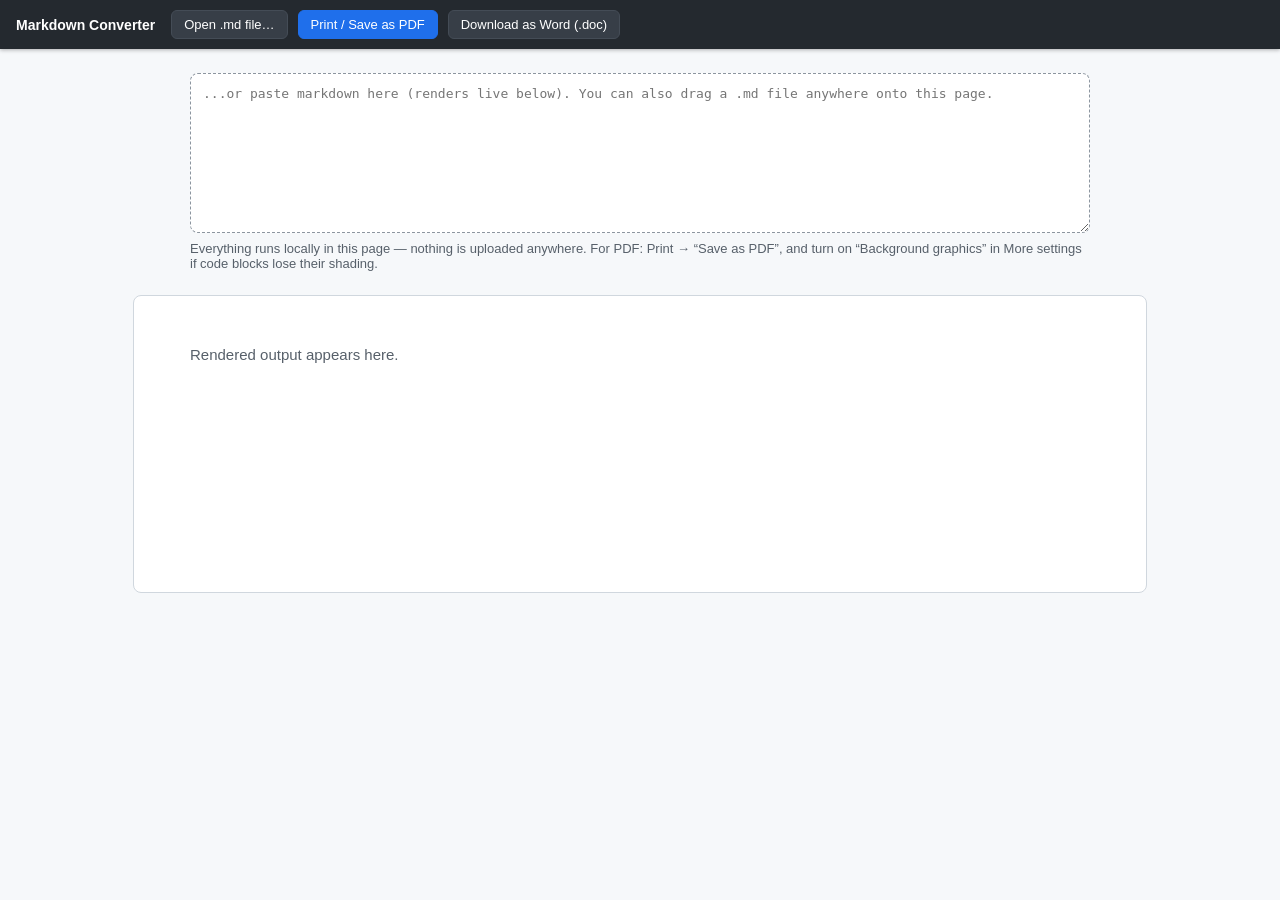
<file: Markdown-Converter/index.html>
<!DOCTYPE html>
<html lang="en">
<head>
<meta charset="utf-8">
<meta name="viewport" content="width=device-width, initial-scale=1">
<title>Markdown Converter</title>
<style>
/**
 * Minified by jsDelivr using clean-css v5.3.3.
 * Original file: /npm/github-markdown-css@5.5.1/github-markdown-light.css
 *
 * Do NOT use SRI with dynamically generated files! More information: https://www.jsdelivr.com/using-sri-with-dynamic-files
 */
.markdown-body{-ms-text-size-adjust:100%;-webkit-text-size-adjust:100%;margin:0;color:#1f2328;background-color:#fff;font-family:-apple-system,BlinkMacSystemFont,"Segoe UI","Noto Sans",Helvetica,Arial,sans-serif,"Apple Color Emoji","Segoe UI Emoji";font-size:16px;line-height:1.5;word-wrap:break-word}.markdown-body .octicon{display:inline-block;fill:currentColor;vertical-align:text-bottom}.markdown-body h1:hover .anchor .octicon-link:before,.markdown-body h2:hover .anchor .octicon-link:before,.markdown-body h3:hover .anchor .octicon-link:before,.markdown-body h4:hover .anchor .octicon-link:before,.markdown-body h5:hover .anchor .octicon-link:before,.markdown-body h6:hover .anchor .octicon-link:before{width:16px;height:16px;content:' ';display:inline-block;background-color:currentColor;-webkit-mask-image:url("data:image/svg+xml,<svg xmlns='http://www.w3.org/2000/svg' viewBox='0 0 16 16' version='1.1' aria-hidden='true'><path fill-rule='evenodd' d='M7.775 3.275a.75.75 0 001.06 1.06l1.25-1.25a2 2 0 112.83 2.83l-2.5 2.5a2 2 0 01-2.83 0 .75.75 0 00-1.06 1.06 3.5 3.5 0 004.95 0l2.5-2.5a3.5 3.5 0 00-4.95-4.95l-1.25 1.25zm-4.69 9.64a2 2 0 010-2.83l2.5-2.5a2 2 0 012.83 0 .75.75 0 001.06-1.06 3.5 3.5 0 00-4.95 0l-2.5 2.5a3.5 3.5 0 004.95 4.95l1.25-1.25a.75.75 0 00-1.06-1.06l-1.25 1.25a2 2 0 01-2.83 0z'></path></svg>");mask-image:url("data:image/svg+xml,<svg xmlns='http://www.w3.org/2000/svg' viewBox='0 0 16 16' version='1.1' aria-hidden='true'><path fill-rule='evenodd' d='M7.775 3.275a.75.75 0 001.06 1.06l1.25-1.25a2 2 0 112.83 2.83l-2.5 2.5a2 2 0 01-2.83 0 .75.75 0 00-1.06 1.06 3.5 3.5 0 004.95 0l2.5-2.5a3.5 3.5 0 00-4.95-4.95l-1.25 1.25zm-4.69 9.64a2 2 0 010-2.83l2.5-2.5a2 2 0 012.83 0 .75.75 0 001.06-1.06 3.5 3.5 0 00-4.95 0l-2.5 2.5a3.5 3.5 0 004.95 4.95l1.25-1.25a.75.75 0 00-1.06-1.06l-1.25 1.25a2 2 0 01-2.83 0z'></path></svg>")}.markdown-body details,.markdown-body figcaption,.markdown-body figure{display:block}.markdown-body summary{display:list-item}.markdown-body [hidden]{display:none!important}.markdown-body a{background-color:transparent;color:#0969da;text-decoration:none}.markdown-body abbr[title]{border-bottom:none;-webkit-text-decoration:underline dotted;text-decoration:underline dotted}.markdown-body b,.markdown-body strong{font-weight:600}.markdown-body dfn{font-style:italic}.markdown-body h1{margin:.67em 0;font-weight:600;padding-bottom:.3em;font-size:2em;border-bottom:1px solid #d7dde3}.markdown-body mark{background-color:#fff8c5;color:#1f2328}.markdown-body small{font-size:90%}.markdown-body sub,.markdown-body sup{font-size:75%;line-height:0;position:relative;vertical-align:baseline}.markdown-body sub{bottom:-.25em}.markdown-body sup{top:-.5em}.markdown-body img{border-style:none;max-width:100%;box-sizing:content-box;background-color:#fff}.markdown-body code,.markdown-body kbd,.markdown-body pre,.markdown-body samp{font-family:monospace;font-size:1em}.markdown-body figure{margin:1em 40px}.markdown-body hr{box-sizing:content-box;overflow:hidden;background:0 0;border-bottom:1px solid #d7dde3;height:.25em;padding:0;margin:24px 0;background-color:#d0d7de;border:0}.markdown-body input{font:inherit;margin:0;overflow:visible;font-family:inherit;font-size:inherit;line-height:inherit}.markdown-body [type=button],.markdown-body [type=reset],.markdown-body [type=submit]{-webkit-appearance:button;appearance:button}.markdown-body [type=checkbox],.markdown-body [type=radio]{box-sizing:border-box;padding:0}.markdown-body [type=number]::-webkit-inner-spin-button,.markdown-body [type=number]::-webkit-outer-spin-button{height:auto}.markdown-body [type=search]::-webkit-search-cancel-button,.markdown-body [type=search]::-webkit-search-decoration{-webkit-appearance:none;appearance:none}.markdown-body ::-webkit-input-placeholder{color:inherit;opacity:.54}.markdown-body ::-webkit-file-upload-button{-webkit-appearance:button;appearance:button;font:inherit}.markdown-body a:hover{text-decoration:underline}.markdown-body ::placeholder{color:#6e7781;opacity:1}.markdown-body hr::before{display:table;content:""}.markdown-body hr::after{display:table;clear:both;content:""}.markdown-body table{border-spacing:0;border-collapse:collapse;display:block;width:max-content;max-width:100%;overflow:auto}.markdown-body td,.markdown-body th{padding:0}.markdown-body details summary{cursor:pointer}.markdown-body details:not([open])>:not(summary){display:none!important}.markdown-body [role=button]:focus,.markdown-body a:focus,.markdown-body input[type=checkbox]:focus,.markdown-body input[type=radio]:focus{outline:2px solid #0969da;outline-offset:-2px;box-shadow:none}.markdown-body [role=button]:focus:not(:focus-visible),.markdown-body a:focus:not(:focus-visible),.markdown-body input[type=checkbox]:focus:not(:focus-visible),.markdown-body input[type=radio]:focus:not(:focus-visible){outline:solid 1px transparent}.markdown-body [role=button]:focus-visible,.markdown-body a:focus-visible,.markdown-body input[type=checkbox]:focus-visible,.markdown-body input[type=radio]:focus-visible{outline:2px solid #0969da;outline-offset:-2px;box-shadow:none}.markdown-body a:not([class]):focus,.markdown-body a:not([class]):focus-visible,.markdown-body input[type=checkbox]:focus,.markdown-body input[type=checkbox]:focus-visible,.markdown-body input[type=radio]:focus,.markdown-body input[type=radio]:focus-visible{outline-offset:0}.markdown-body kbd{display:inline-block;padding:3px 5px;font:11px ui-monospace,SFMono-Regular,SF Mono,Menlo,Consolas,Liberation Mono,monospace;line-height:10px;color:#1f2328;vertical-align:middle;background-color:#f6f8fa;border:solid 1px rgba(175,184,193,.2);border-bottom-color:rgba(175,184,193,.2);border-radius:6px;box-shadow:inset 0 -1px 0 rgba(175,184,193,.2)}.markdown-body h1,.markdown-body h2,.markdown-body h3,.markdown-body h4,.markdown-body h5,.markdown-body h6{margin-top:24px;margin-bottom:16px;font-weight:600;line-height:1.25}.markdown-body h2{font-weight:600;padding-bottom:.3em;font-size:1.5em;border-bottom:1px solid #d7dde3}.markdown-body h3{font-weight:600;font-size:1.25em}.markdown-body h4{font-weight:600;font-size:1em}.markdown-body h5{font-weight:600;font-size:.875em}.markdown-body h6{font-weight:600;font-size:.85em;color:#656d76}.markdown-body p{margin-top:0;margin-bottom:10px}.markdown-body blockquote{margin:0;padding:0 1em;color:#656d76;border-left:.25em solid #d0d7de}.markdown-body ol,.markdown-body ul{margin-top:0;margin-bottom:0;padding-left:2em}.markdown-body ol ol,.markdown-body ul ol{list-style-type:lower-roman}.markdown-body ol ol ol,.markdown-body ol ul ol,.markdown-body ul ol ol,.markdown-body ul ul ol{list-style-type:lower-alpha}.markdown-body dd{margin-left:0}.markdown-body code,.markdown-body samp,.markdown-body tt{font-family:ui-monospace,SFMono-Regular,SF Mono,Menlo,Consolas,Liberation Mono,monospace;font-size:12px}.markdown-body pre{margin-top:0;margin-bottom:0;font-family:ui-monospace,SFMono-Regular,SF Mono,Menlo,Consolas,Liberation Mono,monospace;font-size:12px;word-wrap:normal}.markdown-body .octicon{display:inline-block;overflow:visible!important;vertical-align:text-bottom;fill:currentColor}.markdown-body input::-webkit-inner-spin-button,.markdown-body input::-webkit-outer-spin-button{margin:0;-webkit-appearance:none;appearance:none}.markdown-body .mr-2{margin-right:8px!important}.markdown-body::before{display:table;content:""}.markdown-body::after{display:table;clear:both;content:""}.markdown-body>:first-child{margin-top:0!important}.markdown-body>:last-child{margin-bottom:0!important}.markdown-body a:not([href]){color:inherit;text-decoration:none}.markdown-body .absent{color:#d1242f}.markdown-body .anchor{float:left;padding-right:4px;margin-left:-20px;line-height:1}.markdown-body .anchor:focus{outline:0}.markdown-body blockquote,.markdown-body details,.markdown-body dl,.markdown-body ol,.markdown-body p,.markdown-body pre,.markdown-body table,.markdown-body ul{margin-top:0;margin-bottom:16px}.markdown-body blockquote>:first-child{margin-top:0}.markdown-body blockquote>:last-child{margin-bottom:0}.markdown-body h1 .octicon-link,.markdown-body h2 .octicon-link,.markdown-body h3 .octicon-link,.markdown-body h4 .octicon-link,.markdown-body h5 .octicon-link,.markdown-body h6 .octicon-link{color:#1f2328;vertical-align:middle;visibility:hidden}.markdown-body h1:hover .anchor,.markdown-body h2:hover .anchor,.markdown-body h3:hover .anchor,.markdown-body h4:hover .anchor,.markdown-body h5:hover .anchor,.markdown-body h6:hover .anchor{text-decoration:none}.markdown-body h1:hover .anchor .octicon-link,.markdown-body h2:hover .anchor .octicon-link,.markdown-body h3:hover .anchor .octicon-link,.markdown-body h4:hover .anchor .octicon-link,.markdown-body h5:hover .anchor .octicon-link,.markdown-body h6:hover .anchor .octicon-link{visibility:visible}.markdown-body h1 code,.markdown-body h1 tt,.markdown-body h2 code,.markdown-body h2 tt,.markdown-body h3 code,.markdown-body h3 tt,.markdown-body h4 code,.markdown-body h4 tt,.markdown-body h5 code,.markdown-body h5 tt,.markdown-body h6 code,.markdown-body h6 tt{padding:0 .2em;font-size:inherit}.markdown-body summary h1,.markdown-body summary h2,.markdown-body summary h3,.markdown-body summary h4,.markdown-body summary h5,.markdown-body summary h6{display:inline-block}.markdown-body summary h1 .anchor,.markdown-body summary h2 .anchor,.markdown-body summary h3 .anchor,.markdown-body summary h4 .anchor,.markdown-body summary h5 .anchor,.markdown-body summary h6 .anchor{margin-left:-40px}.markdown-body summary h1,.markdown-body summary h2{padding-bottom:0;border-bottom:0}.markdown-body ol.no-list,.markdown-body ul.no-list{padding:0;list-style-type:none}.markdown-body ol[type="a s"]{list-style-type:lower-alpha}.markdown-body ol[type="A s"]{list-style-type:upper-alpha}.markdown-body ol[type="i s"]{list-style-type:lower-roman}.markdown-body ol[type="I s"]{list-style-type:upper-roman}.markdown-body ol[type="1"]{list-style-type:decimal}.markdown-body div>ol:not([type]){list-style-type:decimal}.markdown-body ol ol,.markdown-body ol ul,.markdown-body ul ol,.markdown-body ul ul{margin-top:0;margin-bottom:0}.markdown-body li>p{margin-top:16px}.markdown-body li+li{margin-top:.25em}.markdown-body dl{padding:0}.markdown-body dl dt{padding:0;margin-top:16px;font-size:1em;font-style:italic;font-weight:600}.markdown-body dl dd{padding:0 16px;margin-bottom:16px}.markdown-body table th{font-weight:600}.markdown-body table td,.markdown-body table th{padding:6px 13px;border:1px solid #d0d7de}.markdown-body table td>:last-child{margin-bottom:0}.markdown-body table tr{background-color:#fff;border-top:1px solid #d7dde3}.markdown-body table tr:nth-child(2n){background-color:#f6f8fa}.markdown-body table img{background-color:transparent}.markdown-body img[align=right]{padding-left:20px}.markdown-body img[align=left]{padding-right:20px}.markdown-body .emoji{max-width:none;vertical-align:text-top;background-color:transparent}.markdown-body span.frame{display:block;overflow:hidden}.markdown-body span.frame>span{display:block;float:left;width:auto;padding:7px;margin:13px 0 0;overflow:hidden;border:1px solid #d0d7de}.markdown-body span.frame span img{display:block;float:left}.markdown-body span.frame span span{display:block;padding:5px 0 0;clear:both;color:#1f2328}.markdown-body span.align-center{display:block;overflow:hidden;clear:both}.markdown-body span.align-center>span{display:block;margin:13px auto 0;overflow:hidden;text-align:center}.markdown-body span.align-center span img{margin:0 auto;text-align:center}.markdown-body span.align-right{display:block;overflow:hidden;clear:both}.markdown-body span.align-right>span{display:block;margin:13px 0 0;overflow:hidden;text-align:right}.markdown-body span.align-right span img{margin:0;text-align:right}.markdown-body span.float-left{display:block;float:left;margin-right:13px;overflow:hidden}.markdown-body span.float-left span{margin:13px 0 0}.markdown-body span.float-right{display:block;float:right;margin-left:13px;overflow:hidden}.markdown-body span.float-right>span{display:block;margin:13px auto 0;overflow:hidden;text-align:right}.markdown-body code,.markdown-body tt{padding:.2em .4em;margin:0;font-size:85%;white-space:break-spaces;background-color:rgba(175,184,193,.2);border-radius:6px}.markdown-body code br,.markdown-body tt br{display:none}.markdown-body del code{text-decoration:inherit}.markdown-body samp{font-size:85%}.markdown-body pre code{font-size:100%}.markdown-body pre>code{padding:0;margin:0;word-break:normal;white-space:pre;background:0 0;border:0}.markdown-body .highlight{margin-bottom:16px}.markdown-body .highlight pre{margin-bottom:0;word-break:normal}.markdown-body .highlight pre,.markdown-body pre{padding:16px;overflow:auto;font-size:85%;line-height:1.45;color:#1f2328;background-color:#f6f8fa;border-radius:6px}.markdown-body pre code,.markdown-body pre tt{display:inline;max-width:auto;padding:0;margin:0;overflow:visible;line-height:inherit;word-wrap:normal;background-color:transparent;border:0}.markdown-body .csv-data td,.markdown-body .csv-data th{padding:5px;overflow:hidden;font-size:12px;line-height:1;text-align:left;white-space:nowrap}.markdown-body .csv-data .blob-num{padding:10px 8px 9px;text-align:right;background:#fff;border:0}.markdown-body .csv-data tr{border-top:0}.markdown-body .csv-data th{font-weight:600;background:#f6f8fa;border-top:0}.markdown-body [data-footnote-ref]::before{content:"["}.markdown-body [data-footnote-ref]::after{content:"]"}.markdown-body .footnotes{font-size:12px;color:#656d76;border-top:1px solid #d0d7de}.markdown-body .footnotes ol{padding-left:16px}.markdown-body .footnotes ol ul{display:inline-block;padding-left:16px;margin-top:16px}.markdown-body .footnotes li{position:relative}.markdown-body .footnotes li:target::before{position:absolute;top:-8px;right:-8px;bottom:-8px;left:-24px;pointer-events:none;content:"";border:2px solid #0969da;border-radius:6px}.markdown-body .footnotes li:target{color:#1f2328}.markdown-body .footnotes .data-footnote-backref g-emoji{font-family:monospace}.markdown-body .pl-c{color:#57606a}.markdown-body .pl-c1,.markdown-body .pl-s .pl-v{color:#0550ae}.markdown-body .pl-e,.markdown-body .pl-en{color:#6639ba}.markdown-body .pl-s .pl-s1,.markdown-body .pl-smi{color:#24292f}.markdown-body .pl-ent{color:#116329}.markdown-body .pl-k{color:#cf222e}.markdown-body .pl-pds,.markdown-body .pl-s,.markdown-body .pl-s .pl-pse .pl-s1,.markdown-body .pl-sr,.markdown-body .pl-sr .pl-cce,.markdown-body .pl-sr .pl-sra,.markdown-body .pl-sr .pl-sre{color:#0a3069}.markdown-body .pl-smw,.markdown-body .pl-v{color:#953800}.markdown-body .pl-bu{color:#82071e}.markdown-body .pl-ii{color:#f6f8fa;background-color:#82071e}.markdown-body .pl-c2{color:#f6f8fa;background-color:#cf222e}.markdown-body .pl-sr .pl-cce{font-weight:700;color:#116329}.markdown-body .pl-ml{color:#3b2300}.markdown-body .pl-mh,.markdown-body .pl-mh .pl-en,.markdown-body .pl-ms{font-weight:700;color:#0550ae}.markdown-body .pl-mi{font-style:italic;color:#24292f}.markdown-body .pl-mb{font-weight:700;color:#24292f}.markdown-body .pl-md{color:#82071e;background-color:#ffebe9}.markdown-body .pl-mi1{color:#116329;background-color:#dafbe1}.markdown-body .pl-mc{color:#953800;background-color:#ffd8b5}.markdown-body .pl-mi2{color:#eaeef2;background-color:#0550ae}.markdown-body .pl-mdr{font-weight:700;color:#8250df}.markdown-body .pl-ba{color:#57606a}.markdown-body .pl-sg{color:#8c959f}.markdown-body .pl-corl{text-decoration:underline;color:#0a3069}.markdown-body g-emoji{display:inline-block;min-width:1ch;font-family:"Apple Color Emoji","Segoe UI Emoji","Segoe UI Symbol";font-size:1em;font-style:normal!important;font-weight:400;line-height:1;vertical-align:-.075em}.markdown-body g-emoji img{width:1em;height:1em}.markdown-body .task-list-item{list-style-type:none}.markdown-body .task-list-item label{font-weight:400}.markdown-body .task-list-item.enabled label{cursor:pointer}.markdown-body .task-list-item+.task-list-item{margin-top:4px}.markdown-body .task-list-item .handle{display:none}.markdown-body .task-list-item-checkbox{margin:0 .2em .25em -1.4em;vertical-align:middle}.markdown-body .contains-task-list:dir(rtl) .task-list-item-checkbox{margin:0 -1.6em .25em .2em}.markdown-body .contains-task-list{position:relative}.markdown-body .contains-task-list:focus-within .task-list-item-convert-container,.markdown-body .contains-task-list:hover .task-list-item-convert-container{display:block;width:auto;height:24px;overflow:visible;clip:auto}.markdown-body ::-webkit-calendar-picker-indicator{filter:invert(50%)}.markdown-body .markdown-alert{padding:8px 16px;margin-bottom:16px;color:inherit;border-left:.25em solid #d0d7de}.markdown-body .markdown-alert>:first-child{margin-top:0}.markdown-body .markdown-alert>:last-child{margin-bottom:0}.markdown-body .markdown-alert .markdown-alert-title{display:flex;font-weight:500;align-items:center;line-height:1}.markdown-body .markdown-alert.markdown-alert-note{border-left-color:#0969da}.markdown-body .markdown-alert.markdown-alert-note .markdown-alert-title{color:#0969da}.markdown-body .markdown-alert.markdown-alert-important{border-left-color:#8250df}.markdown-body .markdown-alert.markdown-alert-important .markdown-alert-title{color:#8250df}.markdown-body .markdown-alert.markdown-alert-warning{border-left-color:#9a6700}.markdown-body .markdown-alert.markdown-alert-warning .markdown-alert-title{color:#9a6700}.markdown-body .markdown-alert.markdown-alert-tip{border-left-color:#1f883d}.markdown-body .markdown-alert.markdown-alert-tip .markdown-alert-title{color:#1a7f37}.markdown-body .markdown-alert.markdown-alert-caution{border-left-color:#cf222e}.markdown-body .markdown-alert.markdown-alert-caution .markdown-alert-title{color:#d1242f}
/*# sourceMappingURL=/sm/846bcbc1fff755ac5eac6a09890d4807cdcb02b2f9050c87af1a2cb117abdb6a.map */
</style>
<style>
  body { margin: 0; background: #f6f8fa; font-family: -apple-system, "Segoe UI", Helvetica, Arial, sans-serif; }
  .toolbar {
    position: sticky; top: 0; z-index: 10;
    display: flex; align-items: center; gap: 10px; flex-wrap: wrap;
    padding: 10px 16px; background: #24292f; color: #fff;
    box-shadow: 0 1px 4px rgba(0,0,0,.3);
  }
  .toolbar strong { font-size: 14px; margin-right: 6px; }
  .toolbar button, .toolbar label.btn {
    font-size: 13px; padding: 6px 12px; border-radius: 6px; border: 1px solid #444c56;
    background: #373e47; color: #fff; cursor: pointer;
  }
  .toolbar button:hover, .toolbar label.btn:hover { background: #444c56; }
  .toolbar button.primary { background: #1f6feb; border-color: #1f6feb; }
  .toolbar button.primary:hover { background: #388bfd; }
  .toolbar .fname { font-size: 12px; color: #adbac7; margin-left: auto; }
  #fileInput { display: none; }
  #pasteBox {
    display: block; width: calc(100% - 64px); max-width: 900px; margin: 24px auto 0;
    height: 160px; padding: 12px; font-family: Consolas, monospace; font-size: 13px;
    border: 1px dashed #8c959f; border-radius: 8px; background: #fff; box-sizing: border-box;
  }
  .hint { max-width: 900px; margin: 8px auto 0; padding: 0 16px; color: #57606a; font-size: 13px; }
  .page {
    max-width: 900px; margin: 24px auto 48px; background: #fff;
    border: 1px solid #d0d7de; border-radius: 8px; padding: 48px 56px;
    min-height: 200px;
  }
  .markdown-body { font-size: 15px; }
  body.dragover::after {
    content: "Drop your .md file"; position: fixed; inset: 0; z-index: 20;
    display: flex; align-items: center; justify-content: center;
    background: rgba(31,111,235,.15); border: 3px dashed #1f6feb;
    font-size: 28px; color: #1f6feb; font-weight: 600; pointer-events: none;
  }
  @media print {
    .toolbar, #pasteBox, .hint { display: none !important; }
    body { background: #fff; }
    .page { border: none; border-radius: 0; max-width: none; margin: 0; padding: 0; }
    .markdown-body pre, .markdown-body table, .markdown-body blockquote { break-inside: avoid; }
  }
</style>
</head>
<body>
<div class="toolbar">
  <strong>Markdown Converter</strong>
  <label class="btn" for="fileInput">Open .md file&hellip;</label>
  <input type="file" id="fileInput" accept=".md,.markdown,.txt">
  <button class="primary" onclick="window.print()">Print / Save as PDF</button>
  <button onclick="downloadDoc()">Download as Word (.doc)</button>
  <span class="fname" id="fname"></span>
</div>
<textarea id="pasteBox" placeholder="...or paste markdown here (renders live below). You can also drag a .md file anywhere onto this page."></textarea>
<div class="hint">Everything runs locally in this page &mdash; nothing is uploaded anywhere. For PDF: Print &rarr; &ldquo;Save as PDF&rdquo;, and turn on &ldquo;Background graphics&rdquo; in More settings if code blocks lose their shading.</div>
<div class="page"><div class="markdown-body" id="out"><p style="color:#57606a">Rendered output appears here.</p></div></div>

<script>
/**
 * marked v12.0.2 - a markdown parser
 * Copyright (c) 2011-2024, Christopher Jeffrey. (MIT Licensed)
 * https://github.com/markedjs/marked
 */
!function(e,t){"object"==typeof exports&&"undefined"!=typeof module?t(exports):"function"==typeof define&&define.amd?define(["exports"],t):t((e="undefined"!=typeof globalThis?globalThis:e||self).marked={})}(this,(function(e){"use strict";function t(){return{async:!1,breaks:!1,extensions:null,gfm:!0,hooks:null,pedantic:!1,renderer:null,silent:!1,tokenizer:null,walkTokens:null}}function n(t){e.defaults=t}e.defaults={async:!1,breaks:!1,extensions:null,gfm:!0,hooks:null,pedantic:!1,renderer:null,silent:!1,tokenizer:null,walkTokens:null};const s=/[&<>"']/,r=new RegExp(s.source,"g"),i=/[<>"']|&(?!(#\d{1,7}|#[Xx][a-fA-F0-9]{1,6}|\w+);)/,l=new RegExp(i.source,"g"),o={"&":"&amp;","<":"&lt;",">":"&gt;",'"':"&quot;","'":"&#39;"},a=e=>o[e];function c(e,t){if(t){if(s.test(e))return e.replace(r,a)}else if(i.test(e))return e.replace(l,a);return e}const h=/&(#(?:\d+)|(?:#x[0-9A-Fa-f]+)|(?:\w+));?/gi;function p(e){return e.replace(h,((e,t)=>"colon"===(t=t.toLowerCase())?":":"#"===t.charAt(0)?"x"===t.charAt(1)?String.fromCharCode(parseInt(t.substring(2),16)):String.fromCharCode(+t.substring(1)):""))}const u=/(^|[^\[])\^/g;function k(e,t){let n="string"==typeof e?e:e.source;t=t||"";const s={replace:(e,t)=>{let r="string"==typeof t?t:t.source;return r=r.replace(u,"$1"),n=n.replace(e,r),s},getRegex:()=>new RegExp(n,t)};return s}function g(e){try{e=encodeURI(e).replace(/%25/g,"%")}catch(e){return null}return e}const f={exec:()=>null};function d(e,t){const n=e.replace(/\|/g,((e,t,n)=>{let s=!1,r=t;for(;--r>=0&&"\\"===n[r];)s=!s;return s?"|":" |"})).split(/ \|/);let s=0;if(n[0].trim()||n.shift(),n.length>0&&!n[n.length-1].trim()&&n.pop(),t)if(n.length>t)n.splice(t);else for(;n.length<t;)n.push("");for(;s<n.length;s++)n[s]=n[s].trim().replace(/\\\|/g,"|");return n}function x(e,t,n){const s=e.length;if(0===s)return"";let r=0;for(;r<s;){const i=e.charAt(s-r-1);if(i!==t||n){if(i===t||!n)break;r++}else r++}return e.slice(0,s-r)}function b(e,t,n,s){const r=t.href,i=t.title?c(t.title):null,l=e[1].replace(/\\([\[\]])/g,"$1");if("!"!==e[0].charAt(0)){s.state.inLink=!0;const e={type:"link",raw:n,href:r,title:i,text:l,tokens:s.inlineTokens(l)};return s.state.inLink=!1,e}return{type:"image",raw:n,href:r,title:i,text:c(l)}}class w{options;rules;lexer;constructor(t){this.options=t||e.defaults}space(e){const t=this.rules.block.newline.exec(e);if(t&&t[0].length>0)return{type:"space",raw:t[0]}}code(e){const t=this.rules.block.code.exec(e);if(t){const e=t[0].replace(/^ {1,4}/gm,"");return{type:"code",raw:t[0],codeBlockStyle:"indented",text:this.options.pedantic?e:x(e,"\n")}}}fences(e){const t=this.rules.block.fences.exec(e);if(t){const e=t[0],n=function(e,t){const n=e.match(/^(\s+)(?:```)/);if(null===n)return t;const s=n[1];return t.split("\n").map((e=>{const t=e.match(/^\s+/);if(null===t)return e;const[n]=t;return n.length>=s.length?e.slice(s.length):e})).join("\n")}(e,t[3]||"");return{type:"code",raw:e,lang:t[2]?t[2].trim().replace(this.rules.inline.anyPunctuation,"$1"):t[2],text:n}}}heading(e){const t=this.rules.block.heading.exec(e);if(t){let e=t[2].trim();if(/#$/.test(e)){const t=x(e,"#");this.options.pedantic?e=t.trim():t&&!/ $/.test(t)||(e=t.trim())}return{type:"heading",raw:t[0],depth:t[1].length,text:e,tokens:this.lexer.inline(e)}}}hr(e){const t=this.rules.block.hr.exec(e);if(t)return{type:"hr",raw:t[0]}}blockquote(e){const t=this.rules.block.blockquote.exec(e);if(t){let e=t[0].replace(/\n {0,3}((?:=+|-+) *)(?=\n|$)/g,"\n    $1");e=x(e.replace(/^ *>[ \t]?/gm,""),"\n");const n=this.lexer.state.top;this.lexer.state.top=!0;const s=this.lexer.blockTokens(e);return this.lexer.state.top=n,{type:"blockquote",raw:t[0],tokens:s,text:e}}}list(e){let t=this.rules.block.list.exec(e);if(t){let n=t[1].trim();const s=n.length>1,r={type:"list",raw:"",ordered:s,start:s?+n.slice(0,-1):"",loose:!1,items:[]};n=s?`\\d{1,9}\\${n.slice(-1)}`:`\\${n}`,this.options.pedantic&&(n=s?n:"[*+-]");const i=new RegExp(`^( {0,3}${n})((?:[\t ][^\\n]*)?(?:\\n|$))`);let l="",o="",a=!1;for(;e;){let n=!1;if(!(t=i.exec(e)))break;if(this.rules.block.hr.test(e))break;l=t[0],e=e.substring(l.length);let s=t[2].split("\n",1)[0].replace(/^\t+/,(e=>" ".repeat(3*e.length))),c=e.split("\n",1)[0],h=0;this.options.pedantic?(h=2,o=s.trimStart()):(h=t[2].search(/[^ ]/),h=h>4?1:h,o=s.slice(h),h+=t[1].length);let p=!1;if(!s&&/^ *$/.test(c)&&(l+=c+"\n",e=e.substring(c.length+1),n=!0),!n){const t=new RegExp(`^ {0,${Math.min(3,h-1)}}(?:[*+-]|\\d{1,9}[.)])((?:[ \t][^\\n]*)?(?:\\n|$))`),n=new RegExp(`^ {0,${Math.min(3,h-1)}}((?:- *){3,}|(?:_ *){3,}|(?:\\* *){3,})(?:\\n+|$)`),r=new RegExp(`^ {0,${Math.min(3,h-1)}}(?:\`\`\`|~~~)`),i=new RegExp(`^ {0,${Math.min(3,h-1)}}#`);for(;e;){const a=e.split("\n",1)[0];if(c=a,this.options.pedantic&&(c=c.replace(/^ {1,4}(?=( {4})*[^ ])/g,"  ")),r.test(c))break;if(i.test(c))break;if(t.test(c))break;if(n.test(e))break;if(c.search(/[^ ]/)>=h||!c.trim())o+="\n"+c.slice(h);else{if(p)break;if(s.search(/[^ ]/)>=4)break;if(r.test(s))break;if(i.test(s))break;if(n.test(s))break;o+="\n"+c}p||c.trim()||(p=!0),l+=a+"\n",e=e.substring(a.length+1),s=c.slice(h)}}r.loose||(a?r.loose=!0:/\n *\n *$/.test(l)&&(a=!0));let u,k=null;this.options.gfm&&(k=/^\[[ xX]\] /.exec(o),k&&(u="[ ] "!==k[0],o=o.replace(/^\[[ xX]\] +/,""))),r.items.push({type:"list_item",raw:l,task:!!k,checked:u,loose:!1,text:o,tokens:[]}),r.raw+=l}r.items[r.items.length-1].raw=l.trimEnd(),r.items[r.items.length-1].text=o.trimEnd(),r.raw=r.raw.trimEnd();for(let e=0;e<r.items.length;e++)if(this.lexer.state.top=!1,r.items[e].tokens=this.lexer.blockTokens(r.items[e].text,[]),!r.loose){const t=r.items[e].tokens.filter((e=>"space"===e.type)),n=t.length>0&&t.some((e=>/\n.*\n/.test(e.raw)));r.loose=n}if(r.loose)for(let e=0;e<r.items.length;e++)r.items[e].loose=!0;return r}}html(e){const t=this.rules.block.html.exec(e);if(t){return{type:"html",block:!0,raw:t[0],pre:"pre"===t[1]||"script"===t[1]||"style"===t[1],text:t[0]}}}def(e){const t=this.rules.block.def.exec(e);if(t){const e=t[1].toLowerCase().replace(/\s+/g," "),n=t[2]?t[2].replace(/^<(.*)>$/,"$1").replace(this.rules.inline.anyPunctuation,"$1"):"",s=t[3]?t[3].substring(1,t[3].length-1).replace(this.rules.inline.anyPunctuation,"$1"):t[3];return{type:"def",tag:e,raw:t[0],href:n,title:s}}}table(e){const t=this.rules.block.table.exec(e);if(!t)return;if(!/[:|]/.test(t[2]))return;const n=d(t[1]),s=t[2].replace(/^\||\| *$/g,"").split("|"),r=t[3]&&t[3].trim()?t[3].replace(/\n[ \t]*$/,"").split("\n"):[],i={type:"table",raw:t[0],header:[],align:[],rows:[]};if(n.length===s.length){for(const e of s)/^ *-+: *$/.test(e)?i.align.push("right"):/^ *:-+: *$/.test(e)?i.align.push("center"):/^ *:-+ *$/.test(e)?i.align.push("left"):i.align.push(null);for(const e of n)i.header.push({text:e,tokens:this.lexer.inline(e)});for(const e of r)i.rows.push(d(e,i.header.length).map((e=>({text:e,tokens:this.lexer.inline(e)}))));return i}}lheading(e){const t=this.rules.block.lheading.exec(e);if(t)return{type:"heading",raw:t[0],depth:"="===t[2].charAt(0)?1:2,text:t[1],tokens:this.lexer.inline(t[1])}}paragraph(e){const t=this.rules.block.paragraph.exec(e);if(t){const e="\n"===t[1].charAt(t[1].length-1)?t[1].slice(0,-1):t[1];return{type:"paragraph",raw:t[0],text:e,tokens:this.lexer.inline(e)}}}text(e){const t=this.rules.block.text.exec(e);if(t)return{type:"text",raw:t[0],text:t[0],tokens:this.lexer.inline(t[0])}}escape(e){const t=this.rules.inline.escape.exec(e);if(t)return{type:"escape",raw:t[0],text:c(t[1])}}tag(e){const t=this.rules.inline.tag.exec(e);if(t)return!this.lexer.state.inLink&&/^<a /i.test(t[0])?this.lexer.state.inLink=!0:this.lexer.state.inLink&&/^<\/a>/i.test(t[0])&&(this.lexer.state.inLink=!1),!this.lexer.state.inRawBlock&&/^<(pre|code|kbd|script)(\s|>)/i.test(t[0])?this.lexer.state.inRawBlock=!0:this.lexer.state.inRawBlock&&/^<\/(pre|code|kbd|script)(\s|>)/i.test(t[0])&&(this.lexer.state.inRawBlock=!1),{type:"html",raw:t[0],inLink:this.lexer.state.inLink,inRawBlock:this.lexer.state.inRawBlock,block:!1,text:t[0]}}link(e){const t=this.rules.inline.link.exec(e);if(t){const e=t[2].trim();if(!this.options.pedantic&&/^</.test(e)){if(!/>$/.test(e))return;const t=x(e.slice(0,-1),"\\");if((e.length-t.length)%2==0)return}else{const e=function(e,t){if(-1===e.indexOf(t[1]))return-1;let n=0;for(let s=0;s<e.length;s++)if("\\"===e[s])s++;else if(e[s]===t[0])n++;else if(e[s]===t[1]&&(n--,n<0))return s;return-1}(t[2],"()");if(e>-1){const n=(0===t[0].indexOf("!")?5:4)+t[1].length+e;t[2]=t[2].substring(0,e),t[0]=t[0].substring(0,n).trim(),t[3]=""}}let n=t[2],s="";if(this.options.pedantic){const e=/^([^'"]*[^\s])\s+(['"])(.*)\2/.exec(n);e&&(n=e[1],s=e[3])}else s=t[3]?t[3].slice(1,-1):"";return n=n.trim(),/^</.test(n)&&(n=this.options.pedantic&&!/>$/.test(e)?n.slice(1):n.slice(1,-1)),b(t,{href:n?n.replace(this.rules.inline.anyPunctuation,"$1"):n,title:s?s.replace(this.rules.inline.anyPunctuation,"$1"):s},t[0],this.lexer)}}reflink(e,t){let n;if((n=this.rules.inline.reflink.exec(e))||(n=this.rules.inline.nolink.exec(e))){const e=t[(n[2]||n[1]).replace(/\s+/g," ").toLowerCase()];if(!e){const e=n[0].charAt(0);return{type:"text",raw:e,text:e}}return b(n,e,n[0],this.lexer)}}emStrong(e,t,n=""){let s=this.rules.inline.emStrongLDelim.exec(e);if(!s)return;if(s[3]&&n.match(/[\p{L}\p{N}]/u))return;if(!(s[1]||s[2]||"")||!n||this.rules.inline.punctuation.exec(n)){const n=[...s[0]].length-1;let r,i,l=n,o=0;const a="*"===s[0][0]?this.rules.inline.emStrongRDelimAst:this.rules.inline.emStrongRDelimUnd;for(a.lastIndex=0,t=t.slice(-1*e.length+n);null!=(s=a.exec(t));){if(r=s[1]||s[2]||s[3]||s[4]||s[5]||s[6],!r)continue;if(i=[...r].length,s[3]||s[4]){l+=i;continue}if((s[5]||s[6])&&n%3&&!((n+i)%3)){o+=i;continue}if(l-=i,l>0)continue;i=Math.min(i,i+l+o);const t=[...s[0]][0].length,a=e.slice(0,n+s.index+t+i);if(Math.min(n,i)%2){const e=a.slice(1,-1);return{type:"em",raw:a,text:e,tokens:this.lexer.inlineTokens(e)}}const c=a.slice(2,-2);return{type:"strong",raw:a,text:c,tokens:this.lexer.inlineTokens(c)}}}}codespan(e){const t=this.rules.inline.code.exec(e);if(t){let e=t[2].replace(/\n/g," ");const n=/[^ ]/.test(e),s=/^ /.test(e)&&/ $/.test(e);return n&&s&&(e=e.substring(1,e.length-1)),e=c(e,!0),{type:"codespan",raw:t[0],text:e}}}br(e){const t=this.rules.inline.br.exec(e);if(t)return{type:"br",raw:t[0]}}del(e){const t=this.rules.inline.del.exec(e);if(t)return{type:"del",raw:t[0],text:t[2],tokens:this.lexer.inlineTokens(t[2])}}autolink(e){const t=this.rules.inline.autolink.exec(e);if(t){let e,n;return"@"===t[2]?(e=c(t[1]),n="mailto:"+e):(e=c(t[1]),n=e),{type:"link",raw:t[0],text:e,href:n,tokens:[{type:"text",raw:e,text:e}]}}}url(e){let t;if(t=this.rules.inline.url.exec(e)){let e,n;if("@"===t[2])e=c(t[0]),n="mailto:"+e;else{let s;do{s=t[0],t[0]=this.rules.inline._backpedal.exec(t[0])?.[0]??""}while(s!==t[0]);e=c(t[0]),n="www."===t[1]?"http://"+t[0]:t[0]}return{type:"link",raw:t[0],text:e,href:n,tokens:[{type:"text",raw:e,text:e}]}}}inlineText(e){const t=this.rules.inline.text.exec(e);if(t){let e;return e=this.lexer.state.inRawBlock?t[0]:c(t[0]),{type:"text",raw:t[0],text:e}}}}const m=/^ {0,3}((?:-[\t ]*){3,}|(?:_[ \t]*){3,}|(?:\*[ \t]*){3,})(?:\n+|$)/,y=/(?:[*+-]|\d{1,9}[.)])/,$=k(/^(?!bull |blockCode|fences|blockquote|heading|html)((?:.|\n(?!\s*?\n|bull |blockCode|fences|blockquote|heading|html))+?)\n {0,3}(=+|-+) *(?:\n+|$)/).replace(/bull/g,y).replace(/blockCode/g,/ {4}/).replace(/fences/g,/ {0,3}(?:`{3,}|~{3,})/).replace(/blockquote/g,/ {0,3}>/).replace(/heading/g,/ {0,3}#{1,6}/).replace(/html/g,/ {0,3}<[^\n>]+>\n/).getRegex(),z=/^([^\n]+(?:\n(?!hr|heading|lheading|blockquote|fences|list|html|table| +\n)[^\n]+)*)/,T=/(?!\s*\])(?:\\.|[^\[\]\\])+/,R=k(/^ {0,3}\[(label)\]: *(?:\n *)?([^<\s][^\s]*|<.*?>)(?:(?: +(?:\n *)?| *\n *)(title))? *(?:\n+|$)/).replace("label",T).replace("title",/(?:"(?:\\"?|[^"\\])*"|'[^'\n]*(?:\n[^'\n]+)*\n?'|\([^()]*\))/).getRegex(),_=k(/^( {0,3}bull)([ \t][^\n]+?)?(?:\n|$)/).replace(/bull/g,y).getRegex(),A="address|article|aside|base|basefont|blockquote|body|caption|center|col|colgroup|dd|details|dialog|dir|div|dl|dt|fieldset|figcaption|figure|footer|form|frame|frameset|h[1-6]|head|header|hr|html|iframe|legend|li|link|main|menu|menuitem|meta|nav|noframes|ol|optgroup|option|p|param|search|section|summary|table|tbody|td|tfoot|th|thead|title|tr|track|ul",S=/<!--(?:-?>|[\s\S]*?(?:-->|$))/,I=k("^ {0,3}(?:<(script|pre|style|textarea)[\\s>][\\s\\S]*?(?:</\\1>[^\\n]*\\n+|$)|comment[^\\n]*(\\n+|$)|<\\?[\\s\\S]*?(?:\\?>\\n*|$)|<![A-Z][\\s\\S]*?(?:>\\n*|$)|<!\\[CDATA\\[[\\s\\S]*?(?:\\]\\]>\\n*|$)|</?(tag)(?: +|\\n|/?>)[\\s\\S]*?(?:(?:\\n *)+\\n|$)|<(?!script|pre|style|textarea)([a-z][\\w-]*)(?:attribute)*? */?>(?=[ \\t]*(?:\\n|$))[\\s\\S]*?(?:(?:\\n *)+\\n|$)|</(?!script|pre|style|textarea)[a-z][\\w-]*\\s*>(?=[ \\t]*(?:\\n|$))[\\s\\S]*?(?:(?:\\n *)+\\n|$))","i").replace("comment",S).replace("tag",A).replace("attribute",/ +[a-zA-Z:_][\w.:-]*(?: *= *"[^"\n]*"| *= *'[^'\n]*'| *= *[^\s"'=<>`]+)?/).getRegex(),E=k(z).replace("hr",m).replace("heading"," {0,3}#{1,6}(?:\\s|$)").replace("|lheading","").replace("|table","").replace("blockquote"," {0,3}>").replace("fences"," {0,3}(?:`{3,}(?=[^`\\n]*\\n)|~{3,})[^\\n]*\\n").replace("list"," {0,3}(?:[*+-]|1[.)]) ").replace("html","</?(?:tag)(?: +|\\n|/?>)|<(?:script|pre|style|textarea|!--)").replace("tag",A).getRegex(),q={blockquote:k(/^( {0,3}> ?(paragraph|[^\n]*)(?:\n|$))+/).replace("paragraph",E).getRegex(),code:/^( {4}[^\n]+(?:\n(?: *(?:\n|$))*)?)+/,def:R,fences:/^ {0,3}(`{3,}(?=[^`\n]*(?:\n|$))|~{3,})([^\n]*)(?:\n|$)(?:|([\s\S]*?)(?:\n|$))(?: {0,3}\1[~`]* *(?=\n|$)|$)/,heading:/^ {0,3}(#{1,6})(?=\s|$)(.*)(?:\n+|$)/,hr:m,html:I,lheading:$,list:_,newline:/^(?: *(?:\n|$))+/,paragraph:E,table:f,text:/^[^\n]+/},Z=k("^ *([^\\n ].*)\\n {0,3}((?:\\| *)?:?-+:? *(?:\\| *:?-+:? *)*(?:\\| *)?)(?:\\n((?:(?! *\\n|hr|heading|blockquote|code|fences|list|html).*(?:\\n|$))*)\\n*|$)").replace("hr",m).replace("heading"," {0,3}#{1,6}(?:\\s|$)").replace("blockquote"," {0,3}>").replace("code"," {4}[^\\n]").replace("fences"," {0,3}(?:`{3,}(?=[^`\\n]*\\n)|~{3,})[^\\n]*\\n").replace("list"," {0,3}(?:[*+-]|1[.)]) ").replace("html","</?(?:tag)(?: +|\\n|/?>)|<(?:script|pre|style|textarea|!--)").replace("tag",A).getRegex(),L={...q,table:Z,paragraph:k(z).replace("hr",m).replace("heading"," {0,3}#{1,6}(?:\\s|$)").replace("|lheading","").replace("table",Z).replace("blockquote"," {0,3}>").replace("fences"," {0,3}(?:`{3,}(?=[^`\\n]*\\n)|~{3,})[^\\n]*\\n").replace("list"," {0,3}(?:[*+-]|1[.)]) ").replace("html","</?(?:tag)(?: +|\\n|/?>)|<(?:script|pre|style|textarea|!--)").replace("tag",A).getRegex()},P={...q,html:k("^ *(?:comment *(?:\\n|\\s*$)|<(tag)[\\s\\S]+?</\\1> *(?:\\n{2,}|\\s*$)|<tag(?:\"[^\"]*\"|'[^']*'|\\s[^'\"/>\\s]*)*?/?> *(?:\\n{2,}|\\s*$))").replace("comment",S).replace(/tag/g,"(?!(?:a|em|strong|small|s|cite|q|dfn|abbr|data|time|code|var|samp|kbd|sub|sup|i|b|u|mark|ruby|rt|rp|bdi|bdo|span|br|wbr|ins|del|img)\\b)\\w+(?!:|[^\\w\\s@]*@)\\b").getRegex(),def:/^ *\[([^\]]+)\]: *<?([^\s>]+)>?(?: +(["(][^\n]+[")]))? *(?:\n+|$)/,heading:/^(#{1,6})(.*)(?:\n+|$)/,fences:f,lheading:/^(.+?)\n {0,3}(=+|-+) *(?:\n+|$)/,paragraph:k(z).replace("hr",m).replace("heading"," *#{1,6} *[^\n]").replace("lheading",$).replace("|table","").replace("blockquote"," {0,3}>").replace("|fences","").replace("|list","").replace("|html","").replace("|tag","").getRegex()},Q=/^\\([!"#$%&'()*+,\-./:;<=>?@\[\]\\^_`{|}~])/,v=/^( {2,}|\\)\n(?!\s*$)/,B="\\p{P}\\p{S}",C=k(/^((?![*_])[\spunctuation])/,"u").replace(/punctuation/g,B).getRegex(),M=k(/^(?:\*+(?:((?!\*)[punct])|[^\s*]))|^_+(?:((?!_)[punct])|([^\s_]))/,"u").replace(/punct/g,B).getRegex(),O=k("^[^_*]*?__[^_*]*?\\*[^_*]*?(?=__)|[^*]+(?=[^*])|(?!\\*)[punct](\\*+)(?=[\\s]|$)|[^punct\\s](\\*+)(?!\\*)(?=[punct\\s]|$)|(?!\\*)[punct\\s](\\*+)(?=[^punct\\s])|[\\s](\\*+)(?!\\*)(?=[punct])|(?!\\*)[punct](\\*+)(?!\\*)(?=[punct])|[^punct\\s](\\*+)(?=[^punct\\s])","gu").replace(/punct/g,B).getRegex(),D=k("^[^_*]*?\\*\\*[^_*]*?_[^_*]*?(?=\\*\\*)|[^_]+(?=[^_])|(?!_)[punct](_+)(?=[\\s]|$)|[^punct\\s](_+)(?!_)(?=[punct\\s]|$)|(?!_)[punct\\s](_+)(?=[^punct\\s])|[\\s](_+)(?!_)(?=[punct])|(?!_)[punct](_+)(?!_)(?=[punct])","gu").replace(/punct/g,B).getRegex(),j=k(/\\([punct])/,"gu").replace(/punct/g,B).getRegex(),H=k(/^<(scheme:[^\s\x00-\x1f<>]*|email)>/).replace("scheme",/[a-zA-Z][a-zA-Z0-9+.-]{1,31}/).replace("email",/[a-zA-Z0-9.!#$%&'*+/=?^_`{|}~-]+(@)[a-zA-Z0-9](?:[a-zA-Z0-9-]{0,61}[a-zA-Z0-9])?(?:\.[a-zA-Z0-9](?:[a-zA-Z0-9-]{0,61}[a-zA-Z0-9])?)+(?![-_])/).getRegex(),U=k(S).replace("(?:--\x3e|$)","--\x3e").getRegex(),X=k("^comment|^</[a-zA-Z][\\w:-]*\\s*>|^<[a-zA-Z][\\w-]*(?:attribute)*?\\s*/?>|^<\\?[\\s\\S]*?\\?>|^<![a-zA-Z]+\\s[\\s\\S]*?>|^<!\\[CDATA\\[[\\s\\S]*?\\]\\]>").replace("comment",U).replace("attribute",/\s+[a-zA-Z:_][\w.:-]*(?:\s*=\s*"[^"]*"|\s*=\s*'[^']*'|\s*=\s*[^\s"'=<>`]+)?/).getRegex(),F=/(?:\[(?:\\.|[^\[\]\\])*\]|\\.|`[^`]*`|[^\[\]\\`])*?/,N=k(/^!?\[(label)\]\(\s*(href)(?:\s+(title))?\s*\)/).replace("label",F).replace("href",/<(?:\\.|[^\n<>\\])+>|[^\s\x00-\x1f]*/).replace("title",/"(?:\\"?|[^"\\])*"|'(?:\\'?|[^'\\])*'|\((?:\\\)?|[^)\\])*\)/).getRegex(),G=k(/^!?\[(label)\]\[(ref)\]/).replace("label",F).replace("ref",T).getRegex(),J=k(/^!?\[(ref)\](?:\[\])?/).replace("ref",T).getRegex(),K={_backpedal:f,anyPunctuation:j,autolink:H,blockSkip:/\[[^[\]]*?\]\([^\(\)]*?\)|`[^`]*?`|<[^<>]*?>/g,br:v,code:/^(`+)([^`]|[^`][\s\S]*?[^`])\1(?!`)/,del:f,emStrongLDelim:M,emStrongRDelimAst:O,emStrongRDelimUnd:D,escape:Q,link:N,nolink:J,punctuation:C,reflink:G,reflinkSearch:k("reflink|nolink(?!\\()","g").replace("reflink",G).replace("nolink",J).getRegex(),tag:X,text:/^(`+|[^`])(?:(?= {2,}\n)|[\s\S]*?(?:(?=[\\<!\[`*_]|\b_|$)|[^ ](?= {2,}\n)))/,url:f},V={...K,link:k(/^!?\[(label)\]\((.*?)\)/).replace("label",F).getRegex(),reflink:k(/^!?\[(label)\]\s*\[([^\]]*)\]/).replace("label",F).getRegex()},W={...K,escape:k(Q).replace("])","~|])").getRegex(),url:k(/^((?:ftp|https?):\/\/|www\.)(?:[a-zA-Z0-9\-]+\.?)+[^\s<]*|^email/,"i").replace("email",/[A-Za-z0-9._+-]+(@)[a-zA-Z0-9-_]+(?:\.[a-zA-Z0-9-_]*[a-zA-Z0-9])+(?![-_])/).getRegex(),_backpedal:/(?:[^?!.,:;*_'"~()&]+|\([^)]*\)|&(?![a-zA-Z0-9]+;$)|[?!.,:;*_'"~)]+(?!$))+/,del:/^(~~?)(?=[^\s~])([\s\S]*?[^\s~])\1(?=[^~]|$)/,text:/^([`~]+|[^`~])(?:(?= {2,}\n)|(?=[a-zA-Z0-9.!#$%&'*+\/=?_`{\|}~-]+@)|[\s\S]*?(?:(?=[\\<!\[`*~_]|\b_|https?:\/\/|ftp:\/\/|www\.|$)|[^ ](?= {2,}\n)|[^a-zA-Z0-9.!#$%&'*+\/=?_`{\|}~-](?=[a-zA-Z0-9.!#$%&'*+\/=?_`{\|}~-]+@)))/},Y={...W,br:k(v).replace("{2,}","*").getRegex(),text:k(W.text).replace("\\b_","\\b_| {2,}\\n").replace(/\{2,\}/g,"*").getRegex()},ee={normal:q,gfm:L,pedantic:P},te={normal:K,gfm:W,breaks:Y,pedantic:V};class ne{tokens;options;state;tokenizer;inlineQueue;constructor(t){this.tokens=[],this.tokens.links=Object.create(null),this.options=t||e.defaults,this.options.tokenizer=this.options.tokenizer||new w,this.tokenizer=this.options.tokenizer,this.tokenizer.options=this.options,this.tokenizer.lexer=this,this.inlineQueue=[],this.state={inLink:!1,inRawBlock:!1,top:!0};const n={block:ee.normal,inline:te.normal};this.options.pedantic?(n.block=ee.pedantic,n.inline=te.pedantic):this.options.gfm&&(n.block=ee.gfm,this.options.breaks?n.inline=te.breaks:n.inline=te.gfm),this.tokenizer.rules=n}static get rules(){return{block:ee,inline:te}}static lex(e,t){return new ne(t).lex(e)}static lexInline(e,t){return new ne(t).inlineTokens(e)}lex(e){e=e.replace(/\r\n|\r/g,"\n"),this.blockTokens(e,this.tokens);for(let e=0;e<this.inlineQueue.length;e++){const t=this.inlineQueue[e];this.inlineTokens(t.src,t.tokens)}return this.inlineQueue=[],this.tokens}blockTokens(e,t=[]){let n,s,r,i;for(e=this.options.pedantic?e.replace(/\t/g,"    ").replace(/^ +$/gm,""):e.replace(/^( *)(\t+)/gm,((e,t,n)=>t+"    ".repeat(n.length)));e;)if(!(this.options.extensions&&this.options.extensions.block&&this.options.extensions.block.some((s=>!!(n=s.call({lexer:this},e,t))&&(e=e.substring(n.raw.length),t.push(n),!0)))))if(n=this.tokenizer.space(e))e=e.substring(n.raw.length),1===n.raw.length&&t.length>0?t[t.length-1].raw+="\n":t.push(n);else if(n=this.tokenizer.code(e))e=e.substring(n.raw.length),s=t[t.length-1],!s||"paragraph"!==s.type&&"text"!==s.type?t.push(n):(s.raw+="\n"+n.raw,s.text+="\n"+n.text,this.inlineQueue[this.inlineQueue.length-1].src=s.text);else if(n=this.tokenizer.fences(e))e=e.substring(n.raw.length),t.push(n);else if(n=this.tokenizer.heading(e))e=e.substring(n.raw.length),t.push(n);else if(n=this.tokenizer.hr(e))e=e.substring(n.raw.length),t.push(n);else if(n=this.tokenizer.blockquote(e))e=e.substring(n.raw.length),t.push(n);else if(n=this.tokenizer.list(e))e=e.substring(n.raw.length),t.push(n);else if(n=this.tokenizer.html(e))e=e.substring(n.raw.length),t.push(n);else if(n=this.tokenizer.def(e))e=e.substring(n.raw.length),s=t[t.length-1],!s||"paragraph"!==s.type&&"text"!==s.type?this.tokens.links[n.tag]||(this.tokens.links[n.tag]={href:n.href,title:n.title}):(s.raw+="\n"+n.raw,s.text+="\n"+n.raw,this.inlineQueue[this.inlineQueue.length-1].src=s.text);else if(n=this.tokenizer.table(e))e=e.substring(n.raw.length),t.push(n);else if(n=this.tokenizer.lheading(e))e=e.substring(n.raw.length),t.push(n);else{if(r=e,this.options.extensions&&this.options.extensions.startBlock){let t=1/0;const n=e.slice(1);let s;this.options.extensions.startBlock.forEach((e=>{s=e.call({lexer:this},n),"number"==typeof s&&s>=0&&(t=Math.min(t,s))})),t<1/0&&t>=0&&(r=e.substring(0,t+1))}if(this.state.top&&(n=this.tokenizer.paragraph(r)))s=t[t.length-1],i&&"paragraph"===s.type?(s.raw+="\n"+n.raw,s.text+="\n"+n.text,this.inlineQueue.pop(),this.inlineQueue[this.inlineQueue.length-1].src=s.text):t.push(n),i=r.length!==e.length,e=e.substring(n.raw.length);else if(n=this.tokenizer.text(e))e=e.substring(n.raw.length),s=t[t.length-1],s&&"text"===s.type?(s.raw+="\n"+n.raw,s.text+="\n"+n.text,this.inlineQueue.pop(),this.inlineQueue[this.inlineQueue.length-1].src=s.text):t.push(n);else if(e){const t="Infinite loop on byte: "+e.charCodeAt(0);if(this.options.silent){console.error(t);break}throw new Error(t)}}return this.state.top=!0,t}inline(e,t=[]){return this.inlineQueue.push({src:e,tokens:t}),t}inlineTokens(e,t=[]){let n,s,r,i,l,o,a=e;if(this.tokens.links){const e=Object.keys(this.tokens.links);if(e.length>0)for(;null!=(i=this.tokenizer.rules.inline.reflinkSearch.exec(a));)e.includes(i[0].slice(i[0].lastIndexOf("[")+1,-1))&&(a=a.slice(0,i.index)+"["+"a".repeat(i[0].length-2)+"]"+a.slice(this.tokenizer.rules.inline.reflinkSearch.lastIndex))}for(;null!=(i=this.tokenizer.rules.inline.blockSkip.exec(a));)a=a.slice(0,i.index)+"["+"a".repeat(i[0].length-2)+"]"+a.slice(this.tokenizer.rules.inline.blockSkip.lastIndex);for(;null!=(i=this.tokenizer.rules.inline.anyPunctuation.exec(a));)a=a.slice(0,i.index)+"++"+a.slice(this.tokenizer.rules.inline.anyPunctuation.lastIndex);for(;e;)if(l||(o=""),l=!1,!(this.options.extensions&&this.options.extensions.inline&&this.options.extensions.inline.some((s=>!!(n=s.call({lexer:this},e,t))&&(e=e.substring(n.raw.length),t.push(n),!0)))))if(n=this.tokenizer.escape(e))e=e.substring(n.raw.length),t.push(n);else if(n=this.tokenizer.tag(e))e=e.substring(n.raw.length),s=t[t.length-1],s&&"text"===n.type&&"text"===s.type?(s.raw+=n.raw,s.text+=n.text):t.push(n);else if(n=this.tokenizer.link(e))e=e.substring(n.raw.length),t.push(n);else if(n=this.tokenizer.reflink(e,this.tokens.links))e=e.substring(n.raw.length),s=t[t.length-1],s&&"text"===n.type&&"text"===s.type?(s.raw+=n.raw,s.text+=n.text):t.push(n);else if(n=this.tokenizer.emStrong(e,a,o))e=e.substring(n.raw.length),t.push(n);else if(n=this.tokenizer.codespan(e))e=e.substring(n.raw.length),t.push(n);else if(n=this.tokenizer.br(e))e=e.substring(n.raw.length),t.push(n);else if(n=this.tokenizer.del(e))e=e.substring(n.raw.length),t.push(n);else if(n=this.tokenizer.autolink(e))e=e.substring(n.raw.length),t.push(n);else if(this.state.inLink||!(n=this.tokenizer.url(e))){if(r=e,this.options.extensions&&this.options.extensions.startInline){let t=1/0;const n=e.slice(1);let s;this.options.extensions.startInline.forEach((e=>{s=e.call({lexer:this},n),"number"==typeof s&&s>=0&&(t=Math.min(t,s))})),t<1/0&&t>=0&&(r=e.substring(0,t+1))}if(n=this.tokenizer.inlineText(r))e=e.substring(n.raw.length),"_"!==n.raw.slice(-1)&&(o=n.raw.slice(-1)),l=!0,s=t[t.length-1],s&&"text"===s.type?(s.raw+=n.raw,s.text+=n.text):t.push(n);else if(e){const t="Infinite loop on byte: "+e.charCodeAt(0);if(this.options.silent){console.error(t);break}throw new Error(t)}}else e=e.substring(n.raw.length),t.push(n);return t}}class se{options;constructor(t){this.options=t||e.defaults}code(e,t,n){const s=(t||"").match(/^\S*/)?.[0];return e=e.replace(/\n$/,"")+"\n",s?'<pre><code class="language-'+c(s)+'">'+(n?e:c(e,!0))+"</code></pre>\n":"<pre><code>"+(n?e:c(e,!0))+"</code></pre>\n"}blockquote(e){return`<blockquote>\n${e}</blockquote>\n`}html(e,t){return e}heading(e,t,n){return`<h${t}>${e}</h${t}>\n`}hr(){return"<hr>\n"}list(e,t,n){const s=t?"ol":"ul";return"<"+s+(t&&1!==n?' start="'+n+'"':"")+">\n"+e+"</"+s+">\n"}listitem(e,t,n){return`<li>${e}</li>\n`}checkbox(e){return"<input "+(e?'checked="" ':"")+'disabled="" type="checkbox">'}paragraph(e){return`<p>${e}</p>\n`}table(e,t){return t&&(t=`<tbody>${t}</tbody>`),"<table>\n<thead>\n"+e+"</thead>\n"+t+"</table>\n"}tablerow(e){return`<tr>\n${e}</tr>\n`}tablecell(e,t){const n=t.header?"th":"td";return(t.align?`<${n} align="${t.align}">`:`<${n}>`)+e+`</${n}>\n`}strong(e){return`<strong>${e}</strong>`}em(e){return`<em>${e}</em>`}codespan(e){return`<code>${e}</code>`}br(){return"<br>"}del(e){return`<del>${e}</del>`}link(e,t,n){const s=g(e);if(null===s)return n;let r='<a href="'+(e=s)+'"';return t&&(r+=' title="'+t+'"'),r+=">"+n+"</a>",r}image(e,t,n){const s=g(e);if(null===s)return n;let r=`<img src="${e=s}" alt="${n}"`;return t&&(r+=` title="${t}"`),r+=">",r}text(e){return e}}class re{strong(e){return e}em(e){return e}codespan(e){return e}del(e){return e}html(e){return e}text(e){return e}link(e,t,n){return""+n}image(e,t,n){return""+n}br(){return""}}class ie{options;renderer;textRenderer;constructor(t){this.options=t||e.defaults,this.options.renderer=this.options.renderer||new se,this.renderer=this.options.renderer,this.renderer.options=this.options,this.textRenderer=new re}static parse(e,t){return new ie(t).parse(e)}static parseInline(e,t){return new ie(t).parseInline(e)}parse(e,t=!0){let n="";for(let s=0;s<e.length;s++){const r=e[s];if(this.options.extensions&&this.options.extensions.renderers&&this.options.extensions.renderers[r.type]){const e=r,t=this.options.extensions.renderers[e.type].call({parser:this},e);if(!1!==t||!["space","hr","heading","code","table","blockquote","list","html","paragraph","text"].includes(e.type)){n+=t||"";continue}}switch(r.type){case"space":continue;case"hr":n+=this.renderer.hr();continue;case"heading":{const e=r;n+=this.renderer.heading(this.parseInline(e.tokens),e.depth,p(this.parseInline(e.tokens,this.textRenderer)));continue}case"code":{const e=r;n+=this.renderer.code(e.text,e.lang,!!e.escaped);continue}case"table":{const e=r;let t="",s="";for(let t=0;t<e.header.length;t++)s+=this.renderer.tablecell(this.parseInline(e.header[t].tokens),{header:!0,align:e.align[t]});t+=this.renderer.tablerow(s);let i="";for(let t=0;t<e.rows.length;t++){const n=e.rows[t];s="";for(let t=0;t<n.length;t++)s+=this.renderer.tablecell(this.parseInline(n[t].tokens),{header:!1,align:e.align[t]});i+=this.renderer.tablerow(s)}n+=this.renderer.table(t,i);continue}case"blockquote":{const e=r,t=this.parse(e.tokens);n+=this.renderer.blockquote(t);continue}case"list":{const e=r,t=e.ordered,s=e.start,i=e.loose;let l="";for(let t=0;t<e.items.length;t++){const n=e.items[t],s=n.checked,r=n.task;let o="";if(n.task){const e=this.renderer.checkbox(!!s);i?n.tokens.length>0&&"paragraph"===n.tokens[0].type?(n.tokens[0].text=e+" "+n.tokens[0].text,n.tokens[0].tokens&&n.tokens[0].tokens.length>0&&"text"===n.tokens[0].tokens[0].type&&(n.tokens[0].tokens[0].text=e+" "+n.tokens[0].tokens[0].text)):n.tokens.unshift({type:"text",text:e+" "}):o+=e+" "}o+=this.parse(n.tokens,i),l+=this.renderer.listitem(o,r,!!s)}n+=this.renderer.list(l,t,s);continue}case"html":{const e=r;n+=this.renderer.html(e.text,e.block);continue}case"paragraph":{const e=r;n+=this.renderer.paragraph(this.parseInline(e.tokens));continue}case"text":{let i=r,l=i.tokens?this.parseInline(i.tokens):i.text;for(;s+1<e.length&&"text"===e[s+1].type;)i=e[++s],l+="\n"+(i.tokens?this.parseInline(i.tokens):i.text);n+=t?this.renderer.paragraph(l):l;continue}default:{const e='Token with "'+r.type+'" type was not found.';if(this.options.silent)return console.error(e),"";throw new Error(e)}}}return n}parseInline(e,t){t=t||this.renderer;let n="";for(let s=0;s<e.length;s++){const r=e[s];if(this.options.extensions&&this.options.extensions.renderers&&this.options.extensions.renderers[r.type]){const e=this.options.extensions.renderers[r.type].call({parser:this},r);if(!1!==e||!["escape","html","link","image","strong","em","codespan","br","del","text"].includes(r.type)){n+=e||"";continue}}switch(r.type){case"escape":{const e=r;n+=t.text(e.text);break}case"html":{const e=r;n+=t.html(e.text);break}case"link":{const e=r;n+=t.link(e.href,e.title,this.parseInline(e.tokens,t));break}case"image":{const e=r;n+=t.image(e.href,e.title,e.text);break}case"strong":{const e=r;n+=t.strong(this.parseInline(e.tokens,t));break}case"em":{const e=r;n+=t.em(this.parseInline(e.tokens,t));break}case"codespan":{const e=r;n+=t.codespan(e.text);break}case"br":n+=t.br();break;case"del":{const e=r;n+=t.del(this.parseInline(e.tokens,t));break}case"text":{const e=r;n+=t.text(e.text);break}default:{const e='Token with "'+r.type+'" type was not found.';if(this.options.silent)return console.error(e),"";throw new Error(e)}}}return n}}class le{options;constructor(t){this.options=t||e.defaults}static passThroughHooks=new Set(["preprocess","postprocess","processAllTokens"]);preprocess(e){return e}postprocess(e){return e}processAllTokens(e){return e}}class oe{defaults={async:!1,breaks:!1,extensions:null,gfm:!0,hooks:null,pedantic:!1,renderer:null,silent:!1,tokenizer:null,walkTokens:null};options=this.setOptions;parse=this.#e(ne.lex,ie.parse);parseInline=this.#e(ne.lexInline,ie.parseInline);Parser=ie;Renderer=se;TextRenderer=re;Lexer=ne;Tokenizer=w;Hooks=le;constructor(...e){this.use(...e)}walkTokens(e,t){let n=[];for(const s of e)switch(n=n.concat(t.call(this,s)),s.type){case"table":{const e=s;for(const s of e.header)n=n.concat(this.walkTokens(s.tokens,t));for(const s of e.rows)for(const e of s)n=n.concat(this.walkTokens(e.tokens,t));break}case"list":{const e=s;n=n.concat(this.walkTokens(e.items,t));break}default:{const e=s;this.defaults.extensions?.childTokens?.[e.type]?this.defaults.extensions.childTokens[e.type].forEach((s=>{const r=e[s].flat(1/0);n=n.concat(this.walkTokens(r,t))})):e.tokens&&(n=n.concat(this.walkTokens(e.tokens,t)))}}return n}use(...e){const t=this.defaults.extensions||{renderers:{},childTokens:{}};return e.forEach((e=>{const n={...e};if(n.async=this.defaults.async||n.async||!1,e.extensions&&(e.extensions.forEach((e=>{if(!e.name)throw new Error("extension name required");if("renderer"in e){const n=t.renderers[e.name];t.renderers[e.name]=n?function(...t){let s=e.renderer.apply(this,t);return!1===s&&(s=n.apply(this,t)),s}:e.renderer}if("tokenizer"in e){if(!e.level||"block"!==e.level&&"inline"!==e.level)throw new Error("extension level must be 'block' or 'inline'");const n=t[e.level];n?n.unshift(e.tokenizer):t[e.level]=[e.tokenizer],e.start&&("block"===e.level?t.startBlock?t.startBlock.push(e.start):t.startBlock=[e.start]:"inline"===e.level&&(t.startInline?t.startInline.push(e.start):t.startInline=[e.start]))}"childTokens"in e&&e.childTokens&&(t.childTokens[e.name]=e.childTokens)})),n.extensions=t),e.renderer){const t=this.defaults.renderer||new se(this.defaults);for(const n in e.renderer){if(!(n in t))throw new Error(`renderer '${n}' does not exist`);if("options"===n)continue;const s=n,r=e.renderer[s],i=t[s];t[s]=(...e)=>{let n=r.apply(t,e);return!1===n&&(n=i.apply(t,e)),n||""}}n.renderer=t}if(e.tokenizer){const t=this.defaults.tokenizer||new w(this.defaults);for(const n in e.tokenizer){if(!(n in t))throw new Error(`tokenizer '${n}' does not exist`);if(["options","rules","lexer"].includes(n))continue;const s=n,r=e.tokenizer[s],i=t[s];t[s]=(...e)=>{let n=r.apply(t,e);return!1===n&&(n=i.apply(t,e)),n}}n.tokenizer=t}if(e.hooks){const t=this.defaults.hooks||new le;for(const n in e.hooks){if(!(n in t))throw new Error(`hook '${n}' does not exist`);if("options"===n)continue;const s=n,r=e.hooks[s],i=t[s];le.passThroughHooks.has(n)?t[s]=e=>{if(this.defaults.async)return Promise.resolve(r.call(t,e)).then((e=>i.call(t,e)));const n=r.call(t,e);return i.call(t,n)}:t[s]=(...e)=>{let n=r.apply(t,e);return!1===n&&(n=i.apply(t,e)),n}}n.hooks=t}if(e.walkTokens){const t=this.defaults.walkTokens,s=e.walkTokens;n.walkTokens=function(e){let n=[];return n.push(s.call(this,e)),t&&(n=n.concat(t.call(this,e))),n}}this.defaults={...this.defaults,...n}})),this}setOptions(e){return this.defaults={...this.defaults,...e},this}lexer(e,t){return ne.lex(e,t??this.defaults)}parser(e,t){return ie.parse(e,t??this.defaults)}#e(e,t){return(n,s)=>{const r={...s},i={...this.defaults,...r};!0===this.defaults.async&&!1===r.async&&(i.silent||console.warn("marked(): The async option was set to true by an extension. The async: false option sent to parse will be ignored."),i.async=!0);const l=this.#t(!!i.silent,!!i.async);if(null==n)return l(new Error("marked(): input parameter is undefined or null"));if("string"!=typeof n)return l(new Error("marked(): input parameter is of type "+Object.prototype.toString.call(n)+", string expected"));if(i.hooks&&(i.hooks.options=i),i.async)return Promise.resolve(i.hooks?i.hooks.preprocess(n):n).then((t=>e(t,i))).then((e=>i.hooks?i.hooks.processAllTokens(e):e)).then((e=>i.walkTokens?Promise.all(this.walkTokens(e,i.walkTokens)).then((()=>e)):e)).then((e=>t(e,i))).then((e=>i.hooks?i.hooks.postprocess(e):e)).catch(l);try{i.hooks&&(n=i.hooks.preprocess(n));let s=e(n,i);i.hooks&&(s=i.hooks.processAllTokens(s)),i.walkTokens&&this.walkTokens(s,i.walkTokens);let r=t(s,i);return i.hooks&&(r=i.hooks.postprocess(r)),r}catch(e){return l(e)}}}#t(e,t){return n=>{if(n.message+="\nPlease report this to https://github.com/markedjs/marked.",e){const e="<p>An error occurred:</p><pre>"+c(n.message+"",!0)+"</pre>";return t?Promise.resolve(e):e}if(t)return Promise.reject(n);throw n}}}const ae=new oe;function ce(e,t){return ae.parse(e,t)}ce.options=ce.setOptions=function(e){return ae.setOptions(e),ce.defaults=ae.defaults,n(ce.defaults),ce},ce.getDefaults=t,ce.defaults=e.defaults,ce.use=function(...e){return ae.use(...e),ce.defaults=ae.defaults,n(ce.defaults),ce},ce.walkTokens=function(e,t){return ae.walkTokens(e,t)},ce.parseInline=ae.parseInline,ce.Parser=ie,ce.parser=ie.parse,ce.Renderer=se,ce.TextRenderer=re,ce.Lexer=ne,ce.lexer=ne.lex,ce.Tokenizer=w,ce.Hooks=le,ce.parse=ce;const he=ce.options,pe=ce.setOptions,ue=ce.use,ke=ce.walkTokens,ge=ce.parseInline,fe=ce,de=ie.parse,xe=ne.lex;e.Hooks=le,e.Lexer=ne,e.Marked=oe,e.Parser=ie,e.Renderer=se,e.TextRenderer=re,e.Tokenizer=w,e.getDefaults=t,e.lexer=xe,e.marked=ce,e.options=he,e.parse=fe,e.parseInline=ge,e.parser=de,e.setOptions=pe,e.use=ue,e.walkTokens=ke}));

</script>
<script>
  var baseName = "document";
  marked.use({ gfm: true, breaks: false });

  function render(md) {
    document.getElementById("out").innerHTML = marked.parse(md);
    document.title = baseName + " – Markdown Converter";
  }

  function loadFile(file) {
    if (!file) return;
    baseName = file.name.replace(/\.(md|markdown|txt)$/i, "");
    document.getElementById("fname").textContent = file.name;
    var r = new FileReader();
    r.onload = function (e) {
      document.getElementById("pasteBox").value = e.target.result;
      render(e.target.result);
    };
    r.readAsText(file);
  }

  document.getElementById("fileInput").addEventListener("change", function (e) {
    loadFile(e.target.files[0]);
  });

  document.getElementById("pasteBox").addEventListener("input", function (e) {
    render(e.target.value);
  });

  ["dragover", "dragenter"].forEach(function (ev) {
    document.body.addEventListener(ev, function (e) {
      e.preventDefault(); document.body.classList.add("dragover");
    });
  });
  ["dragleave", "drop"].forEach(function (ev) {
    document.body.addEventListener(ev, function (e) {
      e.preventDefault(); document.body.classList.remove("dragover");
      if (ev === "drop" && e.dataTransfer.files.length) loadFile(e.dataTransfer.files[0]);
    });
  });

  function downloadDoc() {
    var content = document.getElementById("out").innerHTML;
    var docHtml =
      "<html xmlns:o='urn:schemas-microsoft-com:office:office' " +
      "xmlns:w='urn:schemas-microsoft-com:office:word' " +
      "xmlns='http://www.w3.org/TR/REC-html40'>" +
      "<head><meta charset='utf-8'><title>" + baseName + "</title>" +
      "<style>" +
      "body{font-family:Calibri,Arial,sans-serif;font-size:11pt;line-height:1.4;}" +
      "h1{font-size:20pt;border-bottom:1pt solid #d0d7de;padding-bottom:4pt;}" +
      "h2{font-size:16pt;border-bottom:1pt solid #d0d7de;padding-bottom:3pt;}" +
      "h3{font-size:13pt;} h4{font-size:11pt;}" +
      "code{font-family:Consolas,monospace;font-size:10pt;background:#f6f8fa;}" +
      "pre{font-family:Consolas,monospace;font-size:9.5pt;background:#f6f8fa;" +
      "border:1pt solid #d0d7de;padding:8pt;}" +
      "table{border-collapse:collapse;} table,th,td{border:1pt solid #8c959f;}" +
      "th,td{padding:4pt 8pt;font-size:10.5pt;} th{background:#f6f8fa;}" +
      "blockquote{border-left:3pt solid #d0d7de;margin-left:0;padding-left:10pt;color:#57606a;}" +
      "img{max-width:100%;}" +
      "</style></head><body>" + content + "</body></html>";
    var blob = new Blob(["﻿", docHtml], { type: "application/msword" });
    var a = document.createElement("a");
    a.href = URL.createObjectURL(blob);
    a.download = baseName + ".doc";
    document.body.appendChild(a);
    a.click();
    document.body.removeChild(a);
    URL.revokeObjectURL(a.href);
  }
</script>
</body>
</html>
</file>
